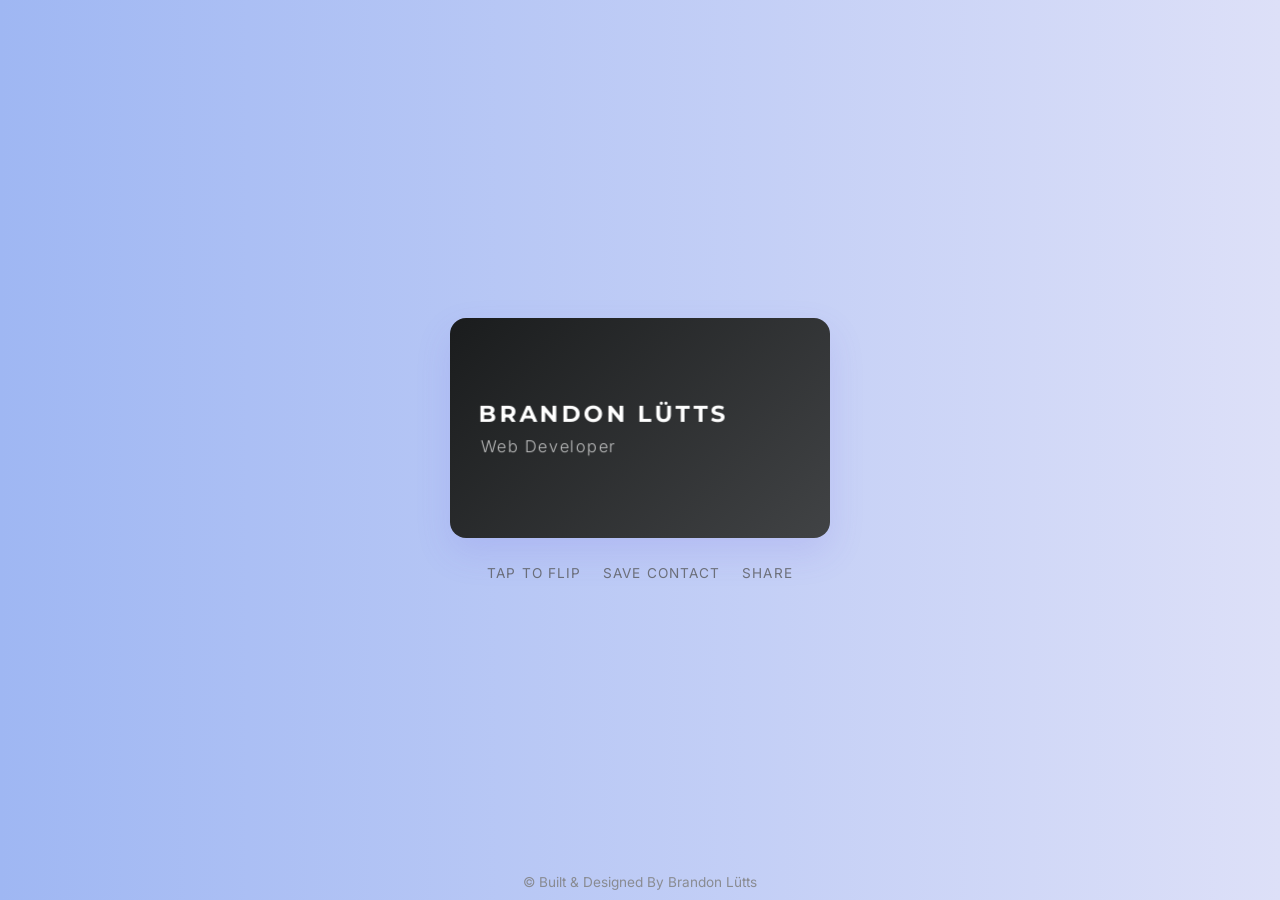
<file: connect.html>
<!DOCTYPE html>
<html lang="en">
<head>
  <meta charset="UTF-8">
  <meta name="viewport" content="width=device-width, initial-scale=1.0">
  <title>Connect | Brandon Lutts</title>
  <meta name="description" content="A custom linktree to the business of brandon lutts">
  <link rel="icon" href="assets/logo/fav_icon_Lutts.svg">

  <link rel="preconnect" href="https://fonts.googleapis.com">
  <link rel="preconnect" href="https://fonts.gstatic.com" crossorigin>
  <link href="https://fonts.googleapis.com/css2?family=Inter:wght@400;600;800;900&family=JetBrains+Mono:wght@400;700&display=swap" rel="stylesheet">

  <link rel="stylesheet" href="./assets/business-card.css">
  <!--open graph card-->
  <!-- Open Graph -->
<meta property="og:title" content="Brandon Lutts — Web Developer">
<meta property="og:description" content="Custom Websites Built to Last.">
<meta property="og:image" content="https://brandonlutts.com/assets/og-card.png">
<meta property="og:url" content="https://brandonlutts.com/connect">
<meta property="og:type" content="website">

<!-- Optional but recommended -->
<meta property="og:image:width" content="1200">
<meta property="og:image:height" content="630">
<meta property="og:site_name" content="Brandon Lutts">

<!-- Twitter (also used by iMessage sometimes) -->
<meta name="twitter:card" content="summary_large_image">
<meta name="twitter:title" content="Brandon Lutts — Web Developer">
<meta name="twitter:description" content="Custom Websites Built to Last.">
<meta name="twitter:image" content="https://brandonlutts.com/assets/og-card.png">
   <!--open graph card-->
</head>

<body>

  <div class="card-stack">

    <div class="card" id="bizCard">
      <div class="card-inner">

        <div class="card-front">
          <h2>Brandon Lütts</h2>
          <p>Web Developer</p>
        </div>

        <div class="card-back">
          <h3 style="padding-left: -5px !important;">Custom Websites Built to Last</h3>

          <a href="mailto:luttsbn@gmail.com">luttsbn@gmail.com</a>
          <a href="https://brandonlutts.com" target="_blank" rel="noopener">brandonlutts.com</a>
          <a href="tel:+15137061604">(513) 706-1604</a>
          <a href="https://www.linkedin.com/in/brandonluttsartist" target="_blank" rel="noopener">LinkedIn</a>
        </div>

      </div>
    </div>

    <!-- Actions -->
    <div class="actions">
      <button id="flipCardBtn" class="flip-btn">Tap to flip</button>
      <button id="saveContactBtn" class="flip-btn">Save contact</button>
      <button id="shareBtn" class="flip-btn">Share</button>
    </div>

    <span class="footer-credit">&copy; Built &amp; Designed By Brandon Lütts</span>
  </div>

  <script>
  (() => {
    const card = document.getElementById('bizCard');
    const flipBtn = document.getElementById('flipCardBtn');
    const saveBtn = document.getElementById('saveContactBtn');
    const shareBtn = document.getElementById('shareBtn');
    if (!card || !flipBtn || !saveBtn || !shareBtn) return;

    const isTouch = window.matchMedia &&
      window.matchMedia('(hover: none) and (pointer: coarse)').matches;

    function setFlipped(next){
      card.classList.toggle('is-flipped', next);
      flipBtn.textContent = next ? 'Flip back' : 'Tap to flip';
      card.setAttribute('aria-pressed', next ? 'true' : 'false');
    }

    function toggleFlipped(){
      setFlipped(!card.classList.contains('is-flipped'));
    }

    // Flip button works everywhere
    flipBtn.addEventListener('click', (e) => {
      e.preventDefault();
      toggleFlipped();
    });

    // Optional: tap card area on touch devices (but NOT links)
    if (isTouch) {
      card.addEventListener('click', (e) => {
        if (e.target.closest('a')) return;
        toggleFlipped();
      });
    }

    // ---------- SAVE CONTACT (.VCF) ----------
    // Tip: keep this "clean" and minimal. Phones will prompt to add.
    saveBtn.addEventListener('click', (e) => {
      e.preventDefault();

      const vcf =
`BEGIN:VCARD
VERSION:3.0
N:Lutts;Brandon;;;
FN:Brandon Lutts
TITLE:Web Developer
ORG:Brandon Lutts
TEL;TYPE=CELL:+1-513-706-1604
EMAIL;TYPE=INTERNET:luttsbn@gmail.com
URL:https://brandonlutts.com
NOTE:Custom websites built to last.
END:VCARD`;

      const blob = new Blob([vcf], { type: 'text/vcard;charset=utf-8' });
      const url = URL.createObjectURL(blob);

      const a = document.createElement('a');
      a.href = url;
      a.download = 'Brandon-Lutts.vcf';
      document.body.appendChild(a);
      a.click();
      a.remove();

      setTimeout(() => URL.revokeObjectURL(url), 1000);
    });

    // ---------- SHARE ----------
    shareBtn.addEventListener('click', async (e) => {
      e.preventDefault();

      const shareData = {
        title: 'Brandon Lutts — Web Developer',
        text: 'Custom websites built to last.',
        url: window.location.href
      };

      // Native share sheet on mobile where supported
      if (navigator.share) {
        try {
          await navigator.share(shareData);
          return;
        } catch (err) {
          // user cancelled or share failed — fall through to copy
        }
      }

      // Fallback: copy link
      try {
        await navigator.clipboard.writeText(window.location.href);
        const old = shareBtn.textContent;
        shareBtn.textContent = 'Copied link';
        setTimeout(() => shareBtn.textContent = old, 1200);
      } catch (err) {
        // Last-resort fallback: prompt
        window.prompt('Copy this link:', window.location.href);
      }
    });

  })();
  </script>

</body>
</html>
</file>
<file: assets/business-card.css>
@import url('https://fonts.googleapis.com/css2?family=Inter:wght@300;400&family=Montserrat:wght@700&display=swap');

:root {
  --primary-gradient: linear-gradient(135deg, #1a1c1d 0%, #414345 100%);
  --accent-blue: #00e5ff; /* Softened for the pastel background */
  --smooth-curve: cubic-bezier(0.34, 1.56, 0.64, 1);
}

body{
  margin:0;
  min-height:100vh;
  display:flex;
  justify-content:center;
  align-items:center;
  background: linear-gradient(to right, #9fb7f3 0%, #dde0f8 100%);
  font-family:'Inter', sans-serif;
  -webkit-font-smoothing: antialiased;
}

.card-stack{
  display:flex;
  flex-direction:column;
  align-items:center;
  justify-content:center;
  gap: 14px; /* space between card and hint */
}

/* 1. THE FLOATING CONTAINER */
.card {
  width: 380px;
  height: 220px;
  perspective: 1500px;
  /* Subtle 'breathing' animation to signal it's interactable */
  animation: float 4s ease-in-out infinite;
}


.card:hover {
  animation-play-state: paused;
}

.flip-btn{
  margin-top:12px;
  background:none;
  border:none;
  font-size:0.85rem;
  letter-spacing:.08em;
  text-transform:uppercase;
  opacity:.75;
  cursor:pointer;
  font-family:'Inter', sans-serif;
  color: rgb(81, 81, 81);
}

.flip-btn:hover{
  opacity:1;
}

/* 2. THE FLIP MECHANISM */
.card-inner {
  position: relative;
  width: 100%;
  height: 100%;
  transition: transform 0.8s var(--smooth-curve), box-shadow 0.5s ease;
  transform-style: preserve-3d;
  cursor: pointer;
  border-radius: 16px;
  /* Colored shadow to match your background gradient */
  box-shadow: 0 15px 35px rgba(108, 92, 231, 0.15);
}

.card:hover .card-inner {
  transform: rotateX(180deg) scale(1.05);
  /* Deeper shadow when "lifted" */
  box-shadow: 0 40px 70px rgba(108, 92, 231, 0.25);
}

/* --- FLIP RULES --- */

/* Desktop hover stays */
@media (hover: hover) and (pointer: fine) {
  .card:hover .card-inner {
    transform: rotateX(180deg) scale(1.05);
    box-shadow: 0 40px 70px rgba(108, 92, 231, 0.25);
  }
}

/* Touch devices: flip when class is toggled */
.card.is-flipped .card-inner {
  transform: rotateX(180deg) scale(1.05);
  box-shadow: 0 40px 70px rgba(108, 92, 231, 0.25);
}


/* Stop relying on :active (remove or ignore your old block) */
/* @media screen and (max-width: 800px) { .card:active .card-inner { ... } } */
.tap-hint {
  margin: 0;
  font-size: 0.85rem;
  opacity: 1;
  color: rgb(71, 71, 71);
  text-align: center;
  letter-spacing: 0.06em;
  text-transform: uppercase;
  user-select: none;
}

/* Show hint only on touch devices */
@media (hover: hover) and (pointer: fine) {
  .tap-hint { display: none; }
}

/* 3. SHARED SIDE STYLES */
.card-front, .card-back {
  position: absolute;
  width: 100%;
  height: 100%;
  -webkit-backface-visibility: hidden;
  backface-visibility: hidden;
  border-radius: 16px;
  display: flex;
  flex-direction:column;
  justify-content: center;
  padding: 35px;
  box-sizing: border-box;
}

/* 4. FRONT STYLING */
.card-front {
  background: var(--primary-gradient);
  color: white;
  transform-style: preserve-3d;
}

.card-front h2 {
  font-family: 'Montserrat', sans-serif;
  font-size: 1.4rem;
  letter-spacing: 3px;
  text-transform: uppercase;
  margin: 0 0 8px 0;
  transform: translateZ(60px); /* Parallax lift */
}

.card-front a, .card-front p {
  font-weight: 300;
  color: rgba(255, 255, 255, 0.7);
  letter-spacing: 1.5px;
  margin: 0;
  transform: translateZ(40px); /* Parallax lift */
}

/* 5. BACK STYLING (The "Premium Paper" Look) */
.card-back {
   background: var(--primary-gradient);
  color: #fff;
  transform: rotateX(180deg);
  border: 1px solid rgba(0, 0, 0, 0.03);
  align-items: flex-start;
  
  /* INNER SHADOW: Gives the paper 'weight' and soft edges */
  box-shadow: inset 0 0 15px rgba(0, 0, 0, 0.02), 
              inset 0 0 2px rgba(0, 0, 0, 0.05);
  
  /* Allows child elements to have Z-depth */
  transform-style: preserve-3d;
}

/* Blue Accent Line - Now with a tiny shadow */
.card-back::before {
  content: '';
  width: 40px;
  height: 4px;
  background: var(--accent-blue);
  margin-bottom: 20px;
  border-radius: 2px;
  box-shadow: 0 2px 5px rgba(108, 92, 231, 0.2);
  transform: translateZ(20px); /* Lifts the line off the card */
}
a {
    text-decoration: none;
    color: silver;
}
h3 {
    font-weight: 800;
    font-size: 1.2em;
    margin: 0;
    padding-top: 0;
    color: white;
}
/*footer brag*/

.actions{
  display:flex;
  flex-wrap:wrap;
  gap: 10px;
  justify-content:center;
  align-items:center;
}

.footer-credit{
  position: fixed;
  bottom: 10px;
  opacity: 0.85;
  color: gray;
  font-size: 0.85rem;
} 
/*footer brag*/

.card-back a {
  font-size: 0.85rem;
  margin: 8px 0;
  display: flex;
  align-items: center;
  gap: 12px;
  font-weight: 400;

  
  /* LIFTED TEXT: Creates a 3D effect on the back too */
  transform: translateZ(30px);
  text-shadow: 0 2px 4px rgba(0, 0, 0, 0.05);
  transition: transform 0.3s ease;
}

/* Subtle hover effect for the individual contact lines */
.card-back a:hover {
  transform: translateZ(45px) translateX(5px);
  color: var(--accent-blue);
  cursor: pointer;
}

.card-back i {
  color: var(--accent-blue);
  width: 16px;
  filter: drop-shadow(0 2px 3px rgba(108, 92, 231, 0.2));
}

/* 6. ANIMATIONS */
@keyframes float {
  0%, 100% { transform: translateY(0px); }
  50% { transform: translateY(-10px); }
}
</file>
